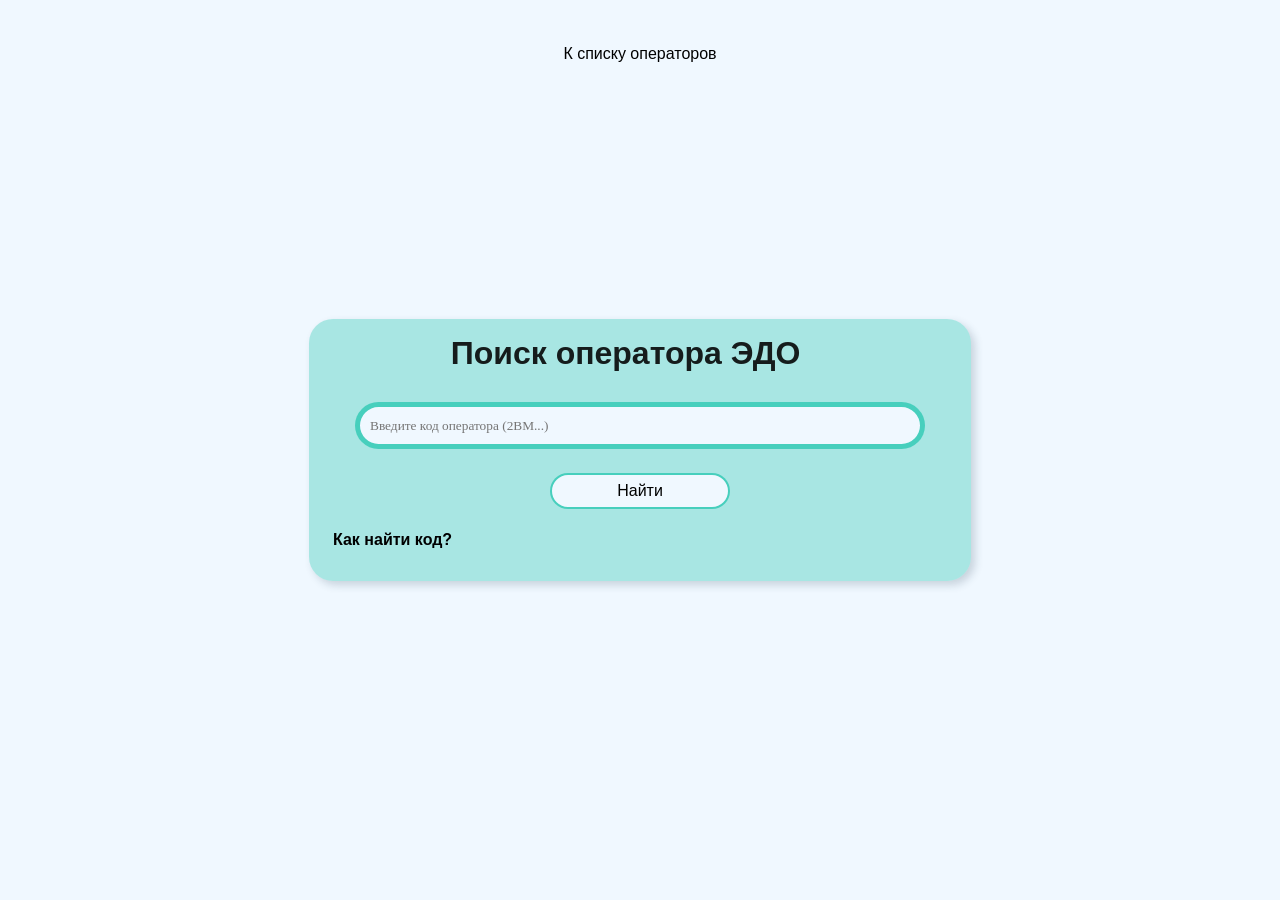
<file: index.html>
<!DOCTYPE html>
<html lang="en">
<head>
    <meta charset="UTF-8">
    <meta name="viewport" content="width=device-width, initial-scale=1.0">
    <title>Поиск операторов</title>
    <link rel="stylesheet" href="styles.css">
    <link rel="stylesheet" href="stylesMedia.css">
    <link rel="icon" type="image/png" href="favicon.png">
</head>
<body>
    <a href="pages/list-оperators" class="navLink">К списку операторов</a>
    <div class="container">
        <div class="container-head">
            <h1>Поиск оператора ЭДО</h1>
            <div class="loading-dots">
                <span>.</span>
                <span>.</span>
                <span>.</span>
            </div>
        </div>
        
        <div class="form">
            <input id="inp-1" type="text" placeholder="Введите код оператора (2BM...)" autofocus>
            <button id="btn-1" type="submit">Найти</button>
        </div>

        <div class="container-operator">
            <div class="container-operator-h">
                <h2 id="h2-operator"></h2>
                <h3 id="h3-operator"></h3>
            </div>
            <div class="container-operator-btn">
                <button id="btn-2" type="submit">X</button>
            </div>
            
        </div>

        <div class="container-info">
            <h3 class="btn-search">Как найти код?</h3>
            <div class="container-info-how-search">
                <p>Нужно запросить у клиента полный идентификатор, и посмотреть на первые 3 знака ID. <br><br>Также можно вставить полный идентификатор!</p>
                <h4>Если программа не находит, но вы уверены, что ввели правильный идентификатор. <br>Проверте язык написания первых трех символов - они должен быть написаны латиницей (англ. раскладка)</h4>
            </div>
        </div>
    </div>
    <script type="module" src="script.js"></script>
</body>
</html>
</file>
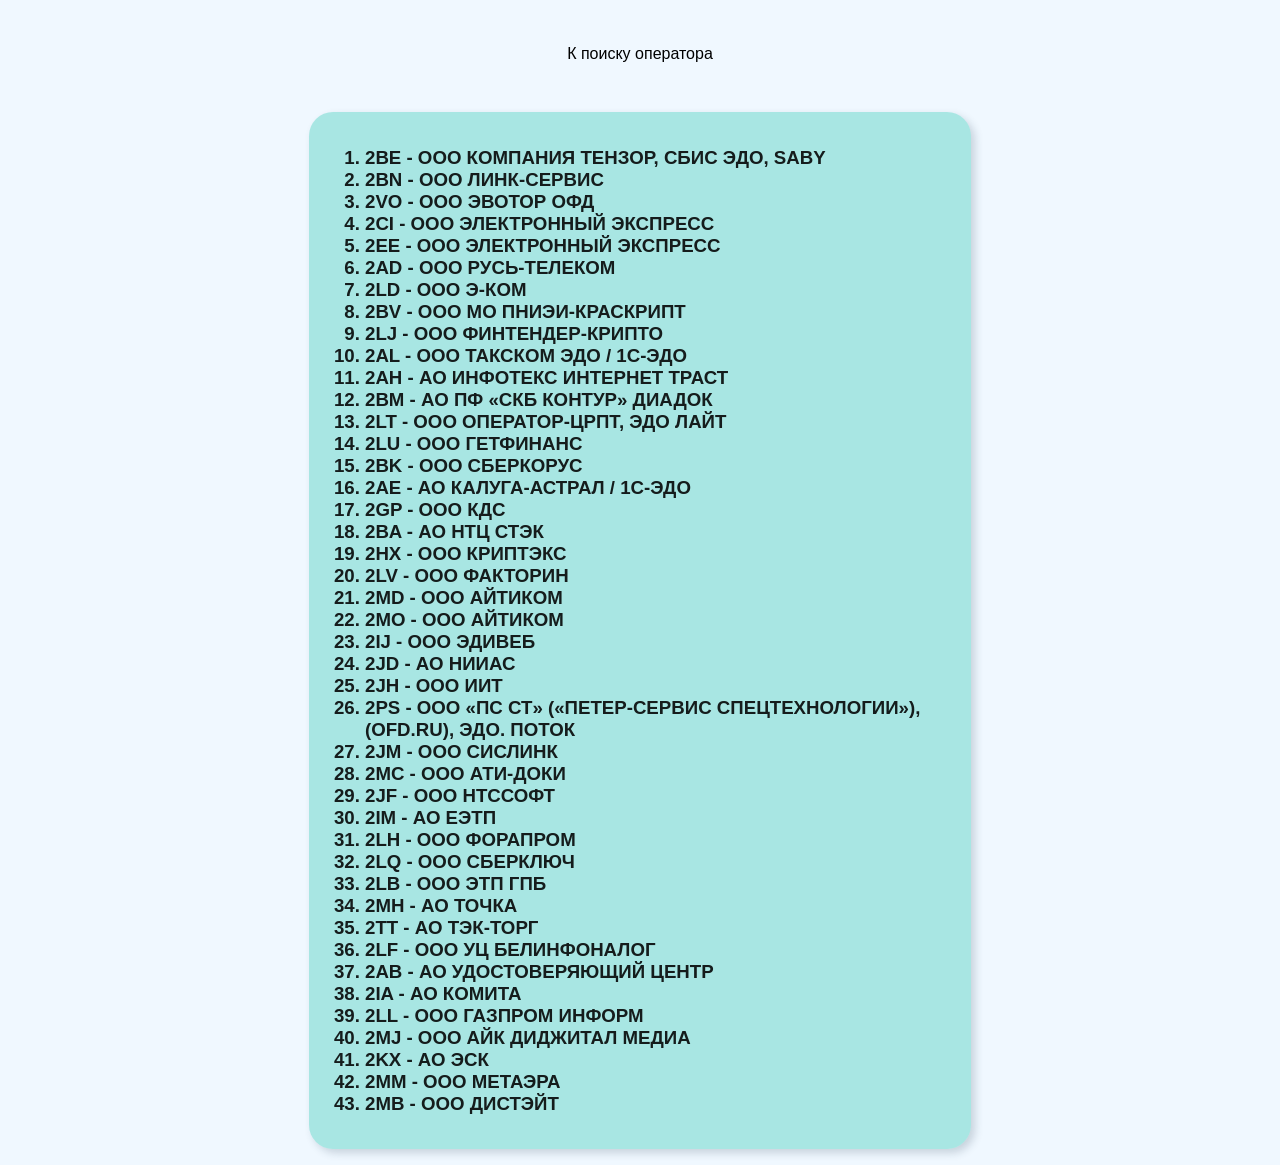
<file: pages/list-оperators.html>
<!doctype html>
<html lang="en">
  <head>
    <meta charset="UTF-8" />
    <meta name="viewport" content="width=device-width, initial-scale=1.0" />
    <link rel="stylesheet" href="../stylesMedia.css" />
    <link rel="stylesheet" href="../styles.css" />
    <link rel="stylesheet" href="stylesListOperators.css" />
    <link rel="icon" type="image/png" href="../favicon.png">
    <title>Список операторов</title>
  </head>
  <script async src="https://www.googletagmanager.com/gtag/js?id=G-T190888EN7"></script>
  <script>
    window.dataLayer = window.dataLayer || [];
    function gtag(){dataLayer.push(arguments);}
    gtag('js', new Date());
    gtag('config', 'G-T190888EN7');
  </script>
  <body>
    <a href="../index.html" class="navLink">К поиску оператора</a>
    <div class="container-all-operators"></div>
    <script type="module" src="listScript.js"></script>
  </body>
</html>
</file>
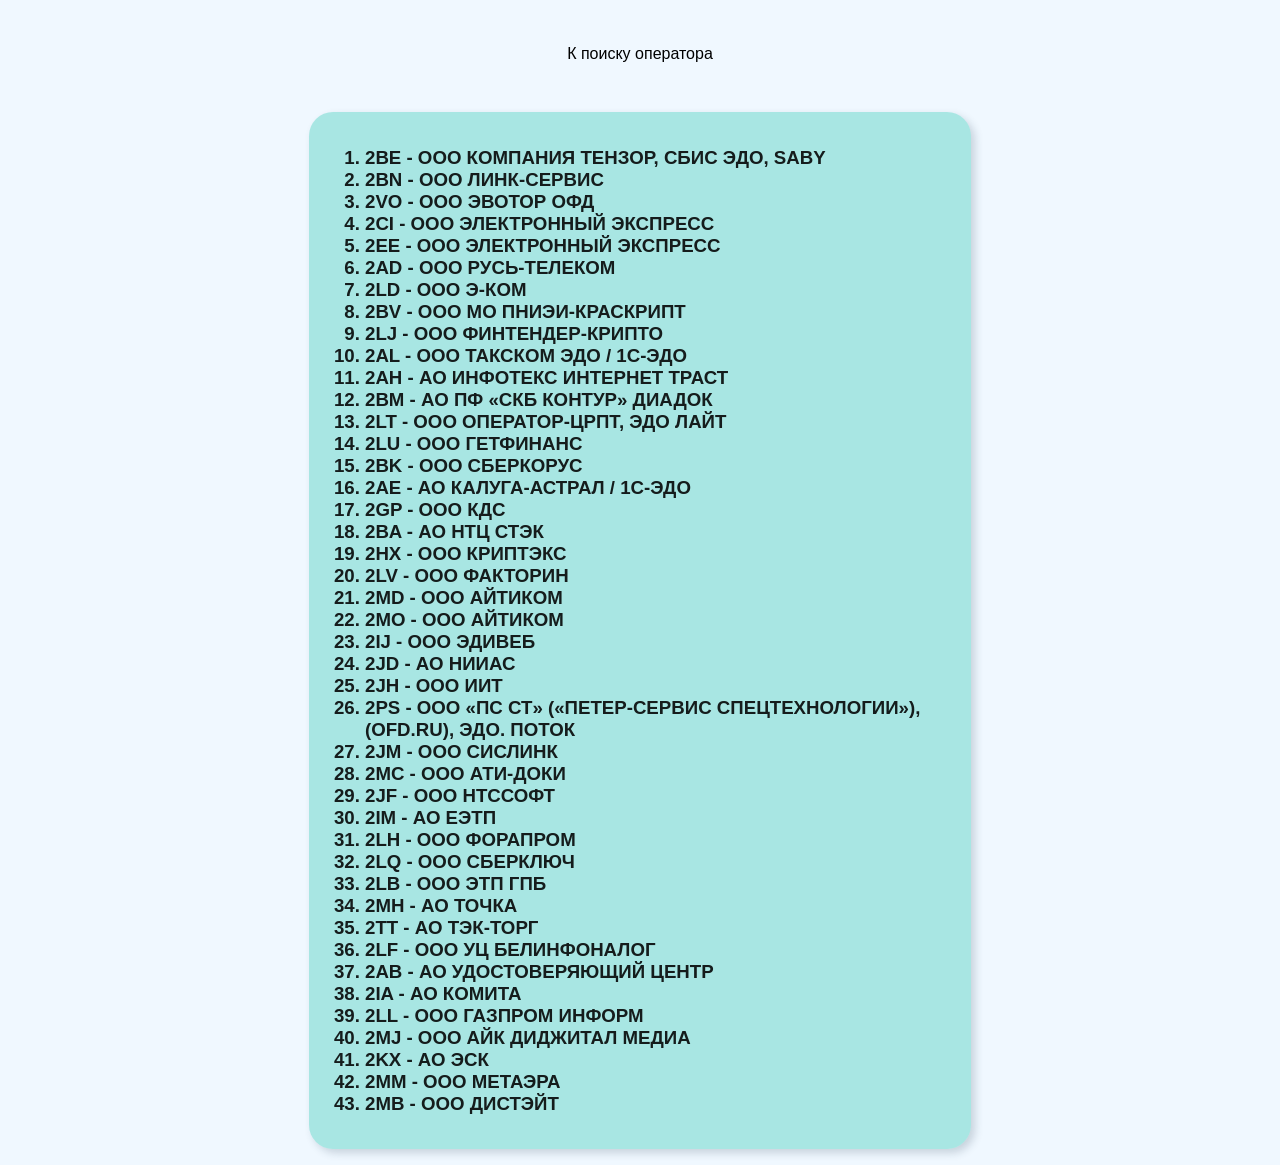
<file: pages/listOperators.html>
<!doctype html>
<html lang="en">
  <head>
    <meta charset="UTF-8" />
    <meta name="viewport" content="width=device-width, initial-scale=1.0" />
    <link rel="stylesheet" href="../stylesMedia.css" />
    <link rel="stylesheet" href="../styles.css" />
    <link rel="stylesheet" href="stylesListOperators.css" />
    <link rel="icon" type="image/png" href="../favicon.png">
    <title>Список операторов</title>
  </head>
  <body>
    <a href="../index.html" class="navLink">К поиску оператора</a>
    <div class="container-all-operators"></div>
    <script type="module" src="listScript.js"></script>
  </body>
</html>
</file>
<file: styles.css>
@font-face {
    font-family: 'Lab Grotesque';
    font-style: normal;
    src: url(https://s.kontur.ru/common-v2/fonts/LabGrotesque/LabGrotesque-Thin.woff2) format('woff2'), url(https://s.kontur.ru/common-v2/fonts/LabGrotesque/LabGrotesque-Thin.woff) format('woff');
}

::selection {
  background-color: rgba(0, 190, 162, 1);
}

html, body {
    font-family: 'Lab Grotesque', Arial, Helvetica, sans-serif;
    padding: 0;
    margin: 0;
    width: 100%;
    height: 100vh;
    display: flex;
    justify-content: center;
    align-items: center;
    background-color: aliceblue;
    color: rgba(0, 0, 0, .88);
}


.container {
    display: flex;
    justify-content: center;
    align-items: center;
    flex-direction: column;
    width: 70vh;
    height: fit-content;
    margin: 1rem;
    padding: 1rem;
    gap: .9rem;
    background-color: rgba(0, 190, 162, .3);
    border-radius: 24px;
    -webkit-box-shadow: 4px 4px 8px 0px rgba(34, 60, 80, 0.2);
    -moz-box-shadow: 4px 4px 8px 0px rgba(34, 60, 80, 0.2);
    box-shadow: 4px 4px 8px 0px rgba(34, 60, 80, 0.2);

}

.container-head {
    display: flex;
    align-items: end;
}

.container-head h1 {
    margin: 0;
    font-weight: 900;
}

.loading-dots span {
    font-family: Arial, Helvetica, sans-serif;
    display: inline-block;
    font-size: 24px;
    font-weight: bold;
    animation: fadeDot 1.4s ease-in-out infinite;
    opacity: 0; 
}

.loading-dots span:nth-child(2) {
  animation-delay: 0.2s;
}

.loading-dots span:nth-child(3) {
  animation-delay: 0.4s;
}

@keyframes fadeDot {
  0% {
    opacity: 0;
  }
  20% {
    opacity: 1;
  }
  100% {
    opacity: 0;
  }
}

.form {
    width: 70vh;
    display: flex;
    justify-content: center;
    align-items: center;
    flex-direction: column;
    gap: .5rem;
}

#inp-1 {
    margin: 1rem;
    padding: .3rem .6rem;
    width: 60vh;
    height: 3vh;
    outline: none;
    border-radius: 24px;
    border: solid rgba(0, 190, 162, .3) 2px;
    transition: border .2s ease;
    background-color: aliceblue;
    font-family: 'Lab Grotesque';
}

#inp-1:focus {
    border: solid rgba(0, 190, 162, .7) 5px;
}

#btn-1 {
    width: 20vh;
    height: 4vh;
    font-size: 12pt;
    border: solid rgba(0, 190, 162, .7)  2px;
    border-radius: 24px;
    transition: border .2s ease;
    background-color: aliceblue;
    cursor: pointer;
    transition: all 0.3s ease;
}

#btn-1:hover {
    width: 23vh;
    font-size: 13pt;
    background-color: rgba(0, 0, 0, .88);
    color: aliceblue;
}

.container-operator {
    display: none;
}

.container-operator-show {
    display: flex;
    align-items: center;
    justify-content: center;
    background-color: aliceblue;
    width: 50vh;
    height: fit-content;
    border-radius: 24px;
    padding: 1rem 1rem;
    animation: bounce 0.5s ease-in infinite alternate;
    -webkit-box-shadow: 4px 4px 8px 0px rgba(34, 60, 80, 0.2);
    -moz-box-shadow: 4px 4px 8px 0px rgba(34, 60, 80, 0.2);
    box-shadow: 4px 4px 8px 0px rgba(34, 60, 80, 0.2);
}

.container-operator-h {
    width: 90%;
}

.container-operator h1, h2, h3 {
    margin: .5rem;
}

#btn-2 {
    border-radius: 100%;
    height: 3vh;
    width: 3vh;
    padding: 0;
    border: none;
    cursor: pointer;
    color: black;
    background-color: aliceblue;
    transition: all .3s ease;
}

#btn-2:hover {
    background-color: black;
    color: aliceblue;
}


.container-info h1, h2, h3 {
    margin: .5rem;

}


.btn-search {
    font-size: 12pt;
    color: black;
    cursor: pointer;
    justify-self: center;
    align-self: center;
    user-select: none;
    margin-bottom: 1rem;
}

.container-info-how-search-show h4, p  {
    margin: 0.5rem;
    padding: 0;
}
.container-info-how-search h4, p {
    margin: 0.5rem;
    padding: 0;
}

.container-info-how-search {
    opacity: 0;
    visibility: hidden;
    max-height: 0;       
    overflow: hidden;    
    transition: max-height 0.8s ease, opacity 1.5s ease, visibility 1.5s ease;
}

.container-info-how-search-show {
    opacity: 1;
    visibility: visible;
    max-height: 500px;
    transition: max-height 0.8s ease, opacity 1.5s ease, visibility 1.5s ease;
}




@keyframes bounce {
  from {
    transform: translateY(0);
    
  }
  to {
    transform: translateY(-2px); 
  }
}

.navLink {
    position: absolute;
    top: 5vh;
    text-decoration-line: none;
    color: black;
}

ul {
    list-style-type: decimal;
    font-size: 14pt;
    font-weight: 800;
}
</file>
<file: stylesMedia.css>
@media screen and (max-width: 768px) {

    html, body {
        height: auto;
        min-height: 100vh;
        padding: 1rem 0;
    }

    .container {
        width: 90vw;
        margin: 0.5rem;
        padding: 0.8rem;
        gap: 0.7rem;
        border-radius: 16px;
    }

    .container-head h1 {
        font-size: 1.3rem;
    }

    .loading-dots span {
        font-size: 18px;
    }

    .form {
        width: 100%;
        padding: 0;
    }

    #inp-1 {
        margin: 0.6rem 0;
        width: 85vw;
        height: 48px;
        padding: 0.5rem 1rem;
        font-size: 16px;
        border-radius: 12px;
    }

    #inp-1:focus {
        border-width: 3px;
    }

    #btn-1 {
        width: 160px;
        height: 44px;
        font-size: 14px;
        border-radius: 12px;
    }

    #btn-1:hover {
        width: 160px;
        font-size: 14px;
    }

    .container-operator-show {
        width: 80vw;
        padding: 0.8rem;
        border-radius: 16px;
        animation-duration: 1s;
    }

    .container-operator-show h1, h2, h3{
        font-size: 10pt;
    }

    .container-info h3 {
        align-self: center;
        justify-self: center;
    }

    .container-operator-h {
        width: 100%;
    }

    .container-operator h1 {
        font-size: 1.1rem;
    }

    .container-operator h2 {
        font-size: 0.95rem;
    }

    .container-operator h3 {
        font-size: 0.85rem;
    }

    #btn-2 {
        height: 36px;
        width: 36px;
        font-size: 18px;
    }

    .container-info h1 {
        font-size: 1.1rem;
    }

    .container-info h2 {
        font-size: 0.95rem;
    }

    .container-info h3 {
        font-size: 0.85rem;
    }

    .container-info p {
        font-size: 0.9rem;
        margin: 0.3rem 0;
    }

    ul {
        font-size: 10pt;
    }
}

@media screen and (max-width: 400px) {

    .container {
        width: 96vw;
        padding: 0.6rem;
        border-radius: 12px;
    }

    #inp-1 {
        width: 92vw;
        height: 44px;
        font-size: 15px;
    }

    #btn-1 {
        width: 140px;
        height: 40px;
        font-size: 13px;
    }

    .container-operator-show {
        width: 96vw;
        padding: 0.6rem;
    }


    .container-head h1 {
        font-size: 1.1rem;
    }

    .loading-dots span {
        font-size: 16px;
    }
}

@media screen and (max-width: 768px) and (orientation: landscape) {

    html, body {
        padding: 0;
        height: 100vh;
    }

    .container {
        width: 60vw;
        max-height: 95vh;
        overflow-y: auto;
    }

    .container-operator-show {
        width: 50vw;
        max-height: 90vh;
        overflow-y: auto;
    }

    #inp-1 {
        width: 50vw;
        height: 36px;
    }
}
</file>
<file: pages/stylesListOperators.css>
@font-face {
    font-family: 'Lab Grotesque';
    font-style: normal;
    src: url(https://s.kontur.ru/common-v2/fonts/LabGrotesque/LabGrotesque-Thin.woff2) format('woff2'), url(https://s.kontur.ru/common-v2/fonts/LabGrotesque/LabGrotesque-Thin.woff) format('woff');
}

::selection {
  background-color: rgba(0, 190, 162, 1);
}

html, body {
    font-family: 'Lab Grotesque', Arial, Helvetica, sans-serif;
    padding: 0;
    margin: 0;
    width: 100%;
    height: fit-content;
    display: flex;
    justify-content: center;
    align-items: center;
    background-color: aliceblue;
    color: rgba(0, 0, 0, .88);
}

.container-all-operators {
    display: flex;
    justify-content: center;
    align-items: center;
    flex-direction: column;
    width: 70vh;
    height: fit-content;
    margin: 1rem;
    margin-top: 7rem;
    padding: 1rem;
    gap: .9rem;
    background-color: rgba(0, 190, 162, .3);
    border-radius: 24px;
    -webkit-box-shadow: 4px 4px 8px 0px rgba(34, 60, 80, 0.2);
    -moz-box-shadow: 4px 4px 8px 0px rgba(34, 60, 80, 0.2);
    box-shadow: 4px 4px 8px 0px rgba(34, 60, 80, 0.2);
}
</file>
